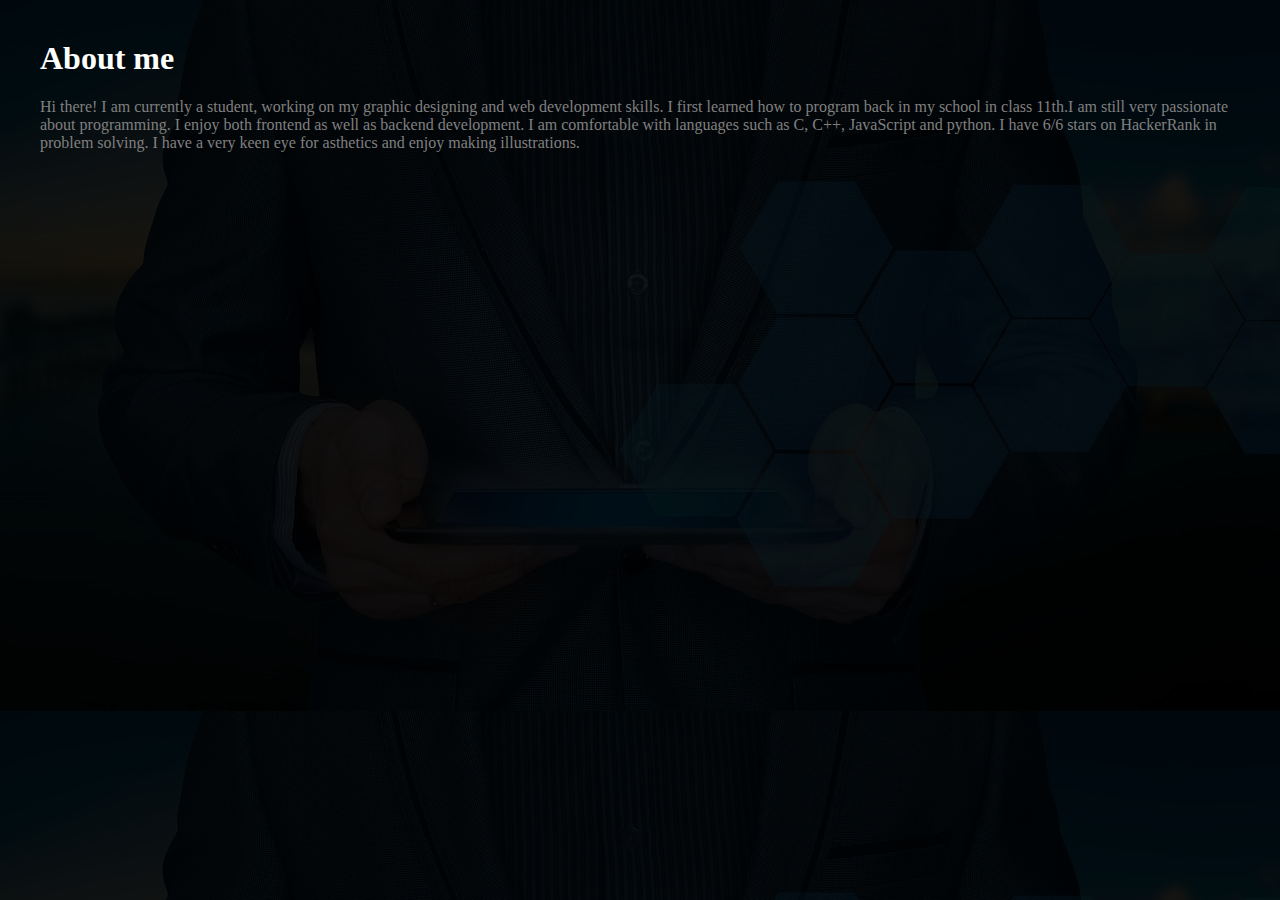
<file: about.html>
<!DOCTYPE html>
<html lang="en" dir="ltr">
  <head>
    <meta name="viewport" content="width=device-width, initial-scale=1.0">
    <link rel="stylesheet" href="about.css">
    <meta charset="utf-8">
    <title>About me</title>
  </head>
  <body>
    <div class="head">
      <h1>About me</h1>

      <p>Hi there!
      I am currently a student, working on my graphic designing and web development skills.
      I first learned how to program back in my school in class 11th.I am still very passionate about programming.
      I enjoy both frontend as well as backend development.
      I am comfortable with languages such as C, C++, JavaScript and python.
      I have 6/6 stars on HackerRank in problem solving.
      I have a very keen eye for asthetics and enjoy making illustrations.</p>
    </div>

  </body>
</html>
</file>
<file: about.css>
.head{
  margin-left: 2.5em;
  margin-right: 2.5rem;
  margin-top: 2.5em;

}
.carousel{
  margin-top: 10px;
}
body{
  /* background-color: black; */
  margin: auto;
  background-image: url("images/about.jpg");
  background-color: rgba(0,0,0,0.9);
  background-blend-mode: multiply;
}

.head h1{
  color: white;
}

.head p{
  color: grey;
}
@media only screen and (max-width: 400px) {
           body {
               background-image: url("images/abouts.jpg");
               background-color: rgba(0,0,0,0.9);
               background-blend-mode: multiply;
           }
       }
.card-deck{
  margin-top: 30px;
}
a:hover{
  text-decoration: none;
}

.card{
  background-color: rgba(0,0,0,0.5);
  background-blend-mode: multiply;
  margin: 20px;
}
.card-header{
  color: white;
}
</file>
